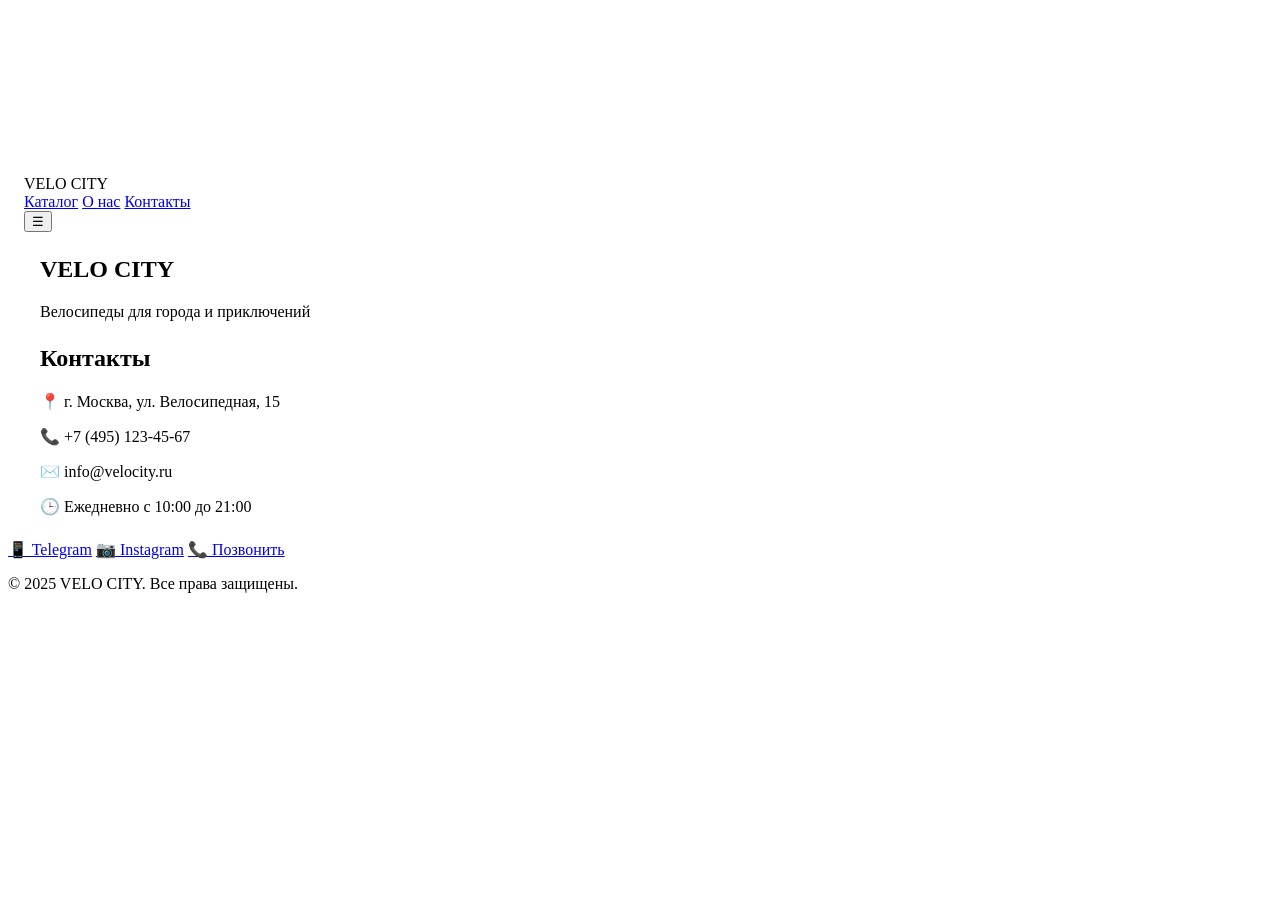
<file: index.html>
<!DOCTYPE html>
<html lang="ru">
<head>
    <meta charset="UTF-8">
    <meta name="viewport" content="width=device-width, initial-scale=1.0, viewport-fit=cover">
    <meta name="viewport" content="width=device-width, initial-scale=1.0, viewport-fit=cover, user-scalable=yes">
    <title>VELO CITY | Магазин велосипедов</title>
    <link rel="stylesheet" href="css/style.css">
</head>
<body>
    <!-- Видео фон -->
    <video class="video-bg" autoplay muted loop playsinline>
        <source src="video/bg.mp4" type="video/mp4">
        <!-- fallback если видео не загрузилось -->
    </video>
    <div class="overlay"></div>

    <header>
        <div class="logo">VELO CITY</div>
        <nav>
            <a href="catalog.html">Каталог</a>
            <a href="about.html">О нас</a>
            <a href="#contacts">Контакты</a>
        </nav>
        <button class="mobile-menu-btn" id="mobileMenuBtn">☰</button>
    </header>

    <section class="hero">
        <h1>VELO CITY</h1>
        <p>Велосипеды для города и приключений</p>
    </section>

    <section id="contacts" class="contacts">
        <h2>Контакты</h2>
        <div class="contacts-info">
            <p>📍 г. Москва, ул. Велосипедная, 15</p>
            <p>📞 +7 (495) 123-45-67</p>
            <p>✉️ info@velocity.ru</p>
            <p>🕒 Ежедневно с 10:00 до 21:00</p>
        </div>
    </section>

    <footer>
            <footer>
        <div class="footer-social">
            <a href="https://t.me/velocity" class="social-link" target="_blank">📱 Telegram</a>
            <a href="https://instagram.com/velocity" class="social-link" target="_blank">📷 Instagram</a>
            <a href="tel:+74951234567" class="social-link call-link">📞 Позвонить</a>
        </div>
        <p>&copy; 2025 VELO CITY. Все права защищены.</p>
    </footer>
    </footer>

    <script src="js/main.js"></script>
</body>
</html>
</file>
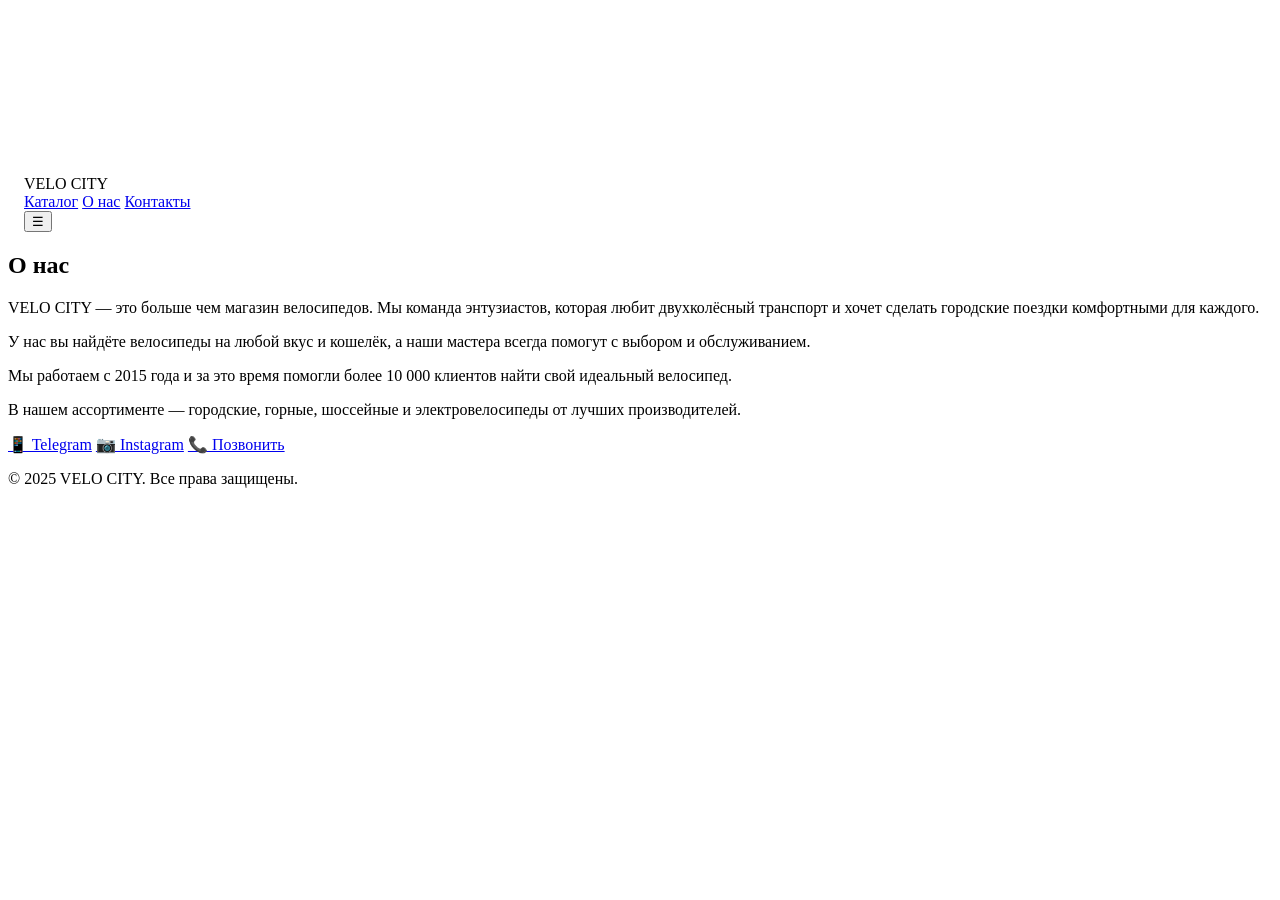
<file: about.html>
<!DOCTYPE html>
<html lang="ru">
<head>
    <meta charset="UTF-8">
    <meta name="viewport" content="width=device-width, initial-scale=1.0, viewport-fit=cover">
    <title>О нас | VELO CITY</title>
    <link rel="stylesheet" href="css/style.css">
</head>
<body>
    <video class="video-bg" autoplay muted loop playsinline>
        <source src="video/bg.mp4" type="video/mp4">
    </video>
    <div class="overlay"></div>

    <header>
        <div class="logo">VELO CITY</div>
        <nav>
            <a href="catalog.html">Каталог</a>
            <a href="about.html">О нас</a>
            <a href="index.html#contacts">Контакты</a>
        </nav>
        <button class="mobile-menu-btn" id="mobileMenuBtn">☰</button>
    </header>

    <section class="about-page">
        <h2>О нас</h2>
        <div class="about-content">
            <p>VELO CITY — это больше чем магазин велосипедов. Мы команда энтузиастов, которая любит двухколёсный транспорт и хочет сделать городские поездки комфортными для каждого.</p>
            <p>У нас вы найдёте велосипеды на любой вкус и кошелёк, а наши мастера всегда помогут с выбором и обслуживанием.</p>
            <p>Мы работаем с 2015 года и за это время помогли более 10 000 клиентов найти свой идеальный велосипед.</p>
            <p>В нашем ассортименте — городские, горные, шоссейные и электровелосипеды от лучших производителей.</p>
        </div>
    </section>

    <footer>
            <footer>
        <div class="footer-social">
            <a href="https://t.me/velocity" class="social-link" target="_blank">📱 Telegram</a>
            <a href="https://instagram.com/velocity" class="social-link" target="_blank">📷 Instagram</a>
            <a href="tel:+74951234567" class="social-link call-link">📞 Позвонить</a>
        </div>
        <p>&copy; 2025 VELO CITY. Все права защищены.</p>
    </footer>
    </footer>

    <script src="js/main.js"></script>
</body>
</html>
</file>
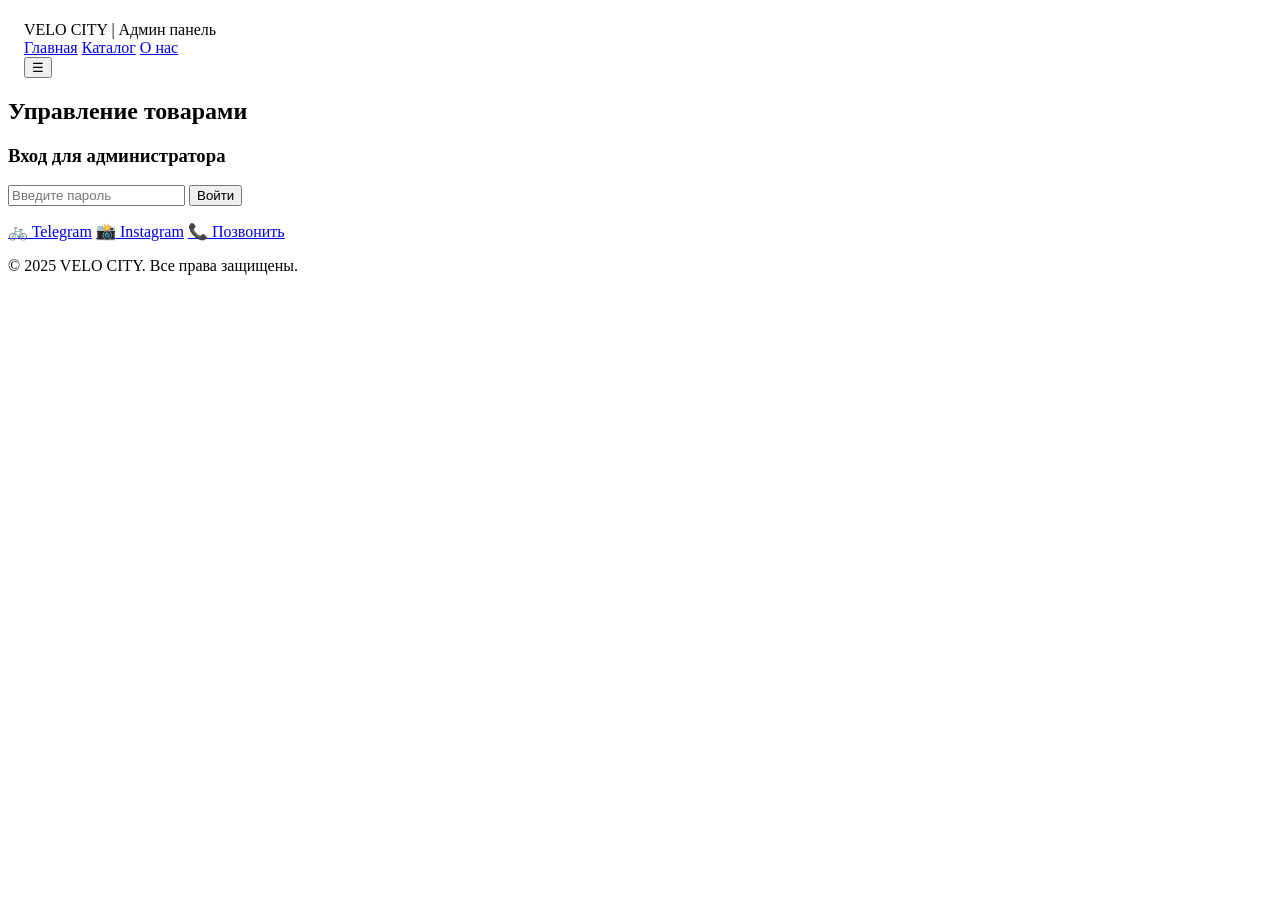
<file: admin.html>
<!DOCTYPE html>
<html lang="ru">
<head>
    <meta charset="UTF-8">
    <meta name="viewport" content="width=device-width, initial-scale=1.0, viewport-fit=cover">
    <title>Админ панель | VELO CITY</title>
    <link rel="stylesheet" href="css/style.css">
</head>
<body>
    <div class="video-bg-fallback"></div>

    <header>
        <div class="logo">VELO CITY | Админ панель</div>
        <nav>
            <a href="index.html">Главная</a>
            <a href="catalog.html">Каталог</a>
            <a href="about.html">О нас</a>
        </nav>
        <button class="mobile-menu-btn" id="mobileMenuBtn">☰</button>
    </header>

    <main>
        <section class="admin-panel">
            <h2>Управление товарами</h2>
            
            <!-- Форма входа -->
            <div id="loginForm" class="admin-login">
                <h3>Вход для администратора</h3>
                <input type="password" id="adminPassword" placeholder="Введите пароль">
                <button id="loginBtn" class="btn">Войти</button>
                <p id="loginError" class="error-msg"></p>
            </div>

            <!-- Панель управления (скрыта по умолчанию) -->
            <div id="adminControls" style="display: none;">
                <div class="add-product-form">
                    <h3>Добавить новый товар</h3>
                    <input type="text" id="productName" placeholder="Название велосипеда">
                    <textarea id="productDesc" placeholder="Описание" rows="3"></textarea>
                    <input type="text" id="productPrice" placeholder="Цена (например: ₽25 000)">
                    <input type="text" id="productImage" placeholder="Путь к фото (например: images/bike6.jpg)">
                    <button id="addProductBtn" class="btn">➕ Добавить товар</button>
                </div>

                <div class="products-list">
                    <h3>Существующие товары</h3>
                    <div id="productsAdminList"></div>
                </div>
            </div>
        </section>
    </main>

    <footer>
        <div class="footer-social">
            <a href="https://t.me/velocity" class="social-link" target="_blank">🚲 Telegram</a>
            <a href="https://instagram.com/velocity" class="social-link" target="_blank">📸 Instagram</a>
            <a href="tel:+74951234567" class="social-link call-link">📞 Позвонить</a>
        </div>
        <p>&copy; 2025 VELO CITY. Все права защищены.</p>
    </footer>

    <script src="js/main.js"></script>
    <script src="js/admin.js"></script>
</body>
</html>
</file>
<file: css/style.css>
/* ===== ПОЛНАЯ ОПТИМИЗАЦИЯ ПОД ВСЕ УСТРОЙСТВА ===== */

/* Очень маленькие телефоны (320px - 480px) */
@media (max-width: 480px) {
    body {
        font-size: 14px;
    }
    
    header {
        padding: 0.8rem 1rem;
    }
    
    .logo {
        font-size: 1.1rem;
    }
    
    .hero {
        margin: 0.5rem;
        min-height: 350px;
        padding: 1rem;
        border-radius: 24px;
    }
    
    .hero h1 {
        font-size: 2rem;
        letter-spacing: 2px;
    }
    
    .hero p {
        font-size: 0.9rem;
    }
    
    .catalog-page, .about-page {
        padding: 1.5rem 0.8rem;
    }
    
    .catalog-page h2, .about-page h2, .contacts h2 {
        font-size: 1.5rem;
        margin-bottom: 1rem;
    }
    
    .bike-grid {
        gap: 0.8rem;
    }
    
    .bike-card {
        padding: 0.8rem;
        border-radius: 20px;
    }
    
    .bike-card h3 {
        font-size: 1.1rem;
    }
    
    .bike-card p {
        font-size: 0.8rem;
    }
    
    .price {
        font-size: 1.1rem;
    }
    
    .bike-card img {
        height: 150px;
        border-radius: 16px;
    }
    
    .contacts {
        margin: 0.5rem;
        padding: 1.5rem 1rem;
        border-radius: 24px;
    }
    
    .contacts-info p {
        font-size: 0.9rem;
        margin: 0.5rem 0;
    }
    
    .about-content {
        padding: 1rem;
        border-radius: 24px;
    }
    
    .about-content p {
        font-size: 0.9rem;
        margin: 1rem 0;
    }
    
    .footer-social {
        gap: 0.6rem;
    }
    
    .social-link {
        font-size: 0.75rem;
        padding: 0.3rem 0.6rem;
    }
    
    footer {
        padding: 1rem;
        font-size: 0.8rem;
    }
    
    .admin-panel {
        padding: 1rem 0.8rem;
    }
    
    .admin-login, .add-product-form {
        padding: 1rem;
        border-radius: 20px;
    }
    
    .admin-login h3, .add-product-form h3 {
        font-size: 1.1rem;
    }
    
    .admin-login input, .add-product-form input, .add-product-form textarea {
        padding: 0.6rem;
        font-size: 0.9rem;
    }
    
    .btn {
        padding: 0.6rem 1.2rem;
        font-size: 0.9rem;
    }
}

/* Телефоны (481px - 768px) */
@media (min-width: 481px) and (max-width: 768px) {
    body {
        font-size: 15px;
    }
    
    header {
        padding: 0.8rem 1.2rem;
    }
    
    .logo {
        font-size: 1.3rem;
    }
    
    .hero {
        margin: 0.8rem;
        min-height: 400px;
        border-radius: 32px;
    }
    
    .hero h1 {
        font-size: 2.5rem;
    }
    
    .catalog-page, .about-page {
        padding: 2rem 1rem;
    }
    
    .bike-grid {
        grid-template-columns: repeat(2, 1fr);
        gap: 1rem;
    }
    
    .bike-card {
        padding: 1rem;
    }
    
    .bike-card h3 {
        font-size: 1.2rem;
    }
    
    .bike-card img {
        height: 180px;
    }
    
    .contacts {
        margin: 0.8rem;
        padding: 2rem 1.2rem;
    }
    
    .about-content {
        padding: 1.5rem;
    }
    
    .footer-social {
        gap: 1rem;
    }
    
    .social-link {
        font-size: 0.85rem;
        padding: 0.4rem 0.8rem;
    }
}

/* Планшеты (769px - 1024px) */
@media (min-width: 769px) and (max-width: 1024px) {
    .bike-grid {
        grid-template-columns: repeat(2, 1fr);
        gap: 1.5rem;
    }
    
    .hero {
        min-height: 450px;
    }
    
    .hero h1 {
        font-size: 3rem;
    }
    
    .catalog-page, .about-page {
        padding: 3rem 1.5rem;
    }
    
    .bike-card img {
        height: 200px;
    }
}

/* Ноутбуки (1025px - 1280px) */
@media (min-width: 1025px) and (max-width: 1280px) {
    .bike-grid {
        grid-template-columns: repeat(3, 1fr);
    }
    
    .hero, .contacts {
        max-width: 1200px;
        margin: 1.5rem auto;
    }
    
    .catalog-page {
        max-width: 1200px;
        margin: 0 auto;
    }
}

/* Десктопы (1281px - 1600px) */
@media (min-width: 1281px) and (max-width: 1600px) {
    .bike-grid {
        grid-template-columns: repeat(4, 1fr);
        max-width: 1300px;
    }
    
    .hero, .contacts {
        max-width: 1300px;
    }
}

/* Большие экраны (1601px и выше) */
@media (min-width: 1601px) {
    .bike-grid {
        grid-template-columns: repeat(5, 1fr);
        max-width: 1600px;
    }
    
    .hero, .contacts {
        max-width: 1600px;
    }
    
    body {
        font-size: 18px;
    }
    
    .hero h1 {
        font-size: 5rem;
    }
    
    .bike-card img {
        height: 260px;
    }
}

/* Горизонтальная ориентация на телефонах */
@media (max-width: 768px) and (orientation: landscape) {
    .hero {
        min-height: 300px;
        height: auto;
        padding: 2rem;
    }
    
    .hero h1 {
        font-size: 2rem;
    }
    
    .catalog-page {
        padding: 1rem;
    }
    
    .bike-grid {
        grid-template-columns: repeat(2, 1fr);
    }
}

/* iPad и планшеты в горизонтальной ориентации */
@media (min-width: 768px) and (max-width: 1024px) and (orientation: landscape) {
    .bike-grid {
        grid-template-columns: repeat(3, 1fr);
    }
}

/* Для устройств с высоким DPI (Retina) */
@media (-webkit-min-device-pixel-ratio: 2), (min-resolution: 192dpi) {
    .bike-card img {
        image-rendering: crisp-edges;
    }
}

/* Улучшение touch-целей для мобильных */
@media (max-width: 768px) {
    nav a, .social-link, .btn, .order-btn, .delete-btn {
        min-height: 44px;
        display: inline-flex;
        align-items: center;
        justify-content: center;
    }
    
    .mobile-menu-btn {
        min-width: 44px;
        min-height: 44px;
    }
}

/* Плавная прокрутка для всех устройств */
html {
    scroll-behavior: smooth;
}

/* Улучшение читаемости на маленьких экранах */
@media (max-width: 480px) {
    .bike-card p {
        line-height: 1.4;
    }
    
    .about-content p {
        line-height: 1.5;
    }
}

/* Оптимизация отступов для модальных окон и форм */
@media (max-width: 480px) {
    .admin-product-card {
        flex-direction: column;
        text-align: center;
        gap: 0.8rem;
    }
    
    .admin-product-info {
        align-items: center;
    }
    
    .delete-btn {
        width: 100%;
        max-width: 100px;
    }
}

/* Фикс для безопасной зоны на iPhone X и новее */
@supports (padding: max(0px)) {
    header {
        padding-left: max(1rem, env(safe-area-inset-left));
        padding-right: max(1rem, env(safe-area-inset-right));
        padding-top: max(0.8rem, env(safe-area-inset-top));
    }
    
    footer {
        padding-bottom: max(1rem, env(safe-area-inset-bottom));
    }
}
</file>
